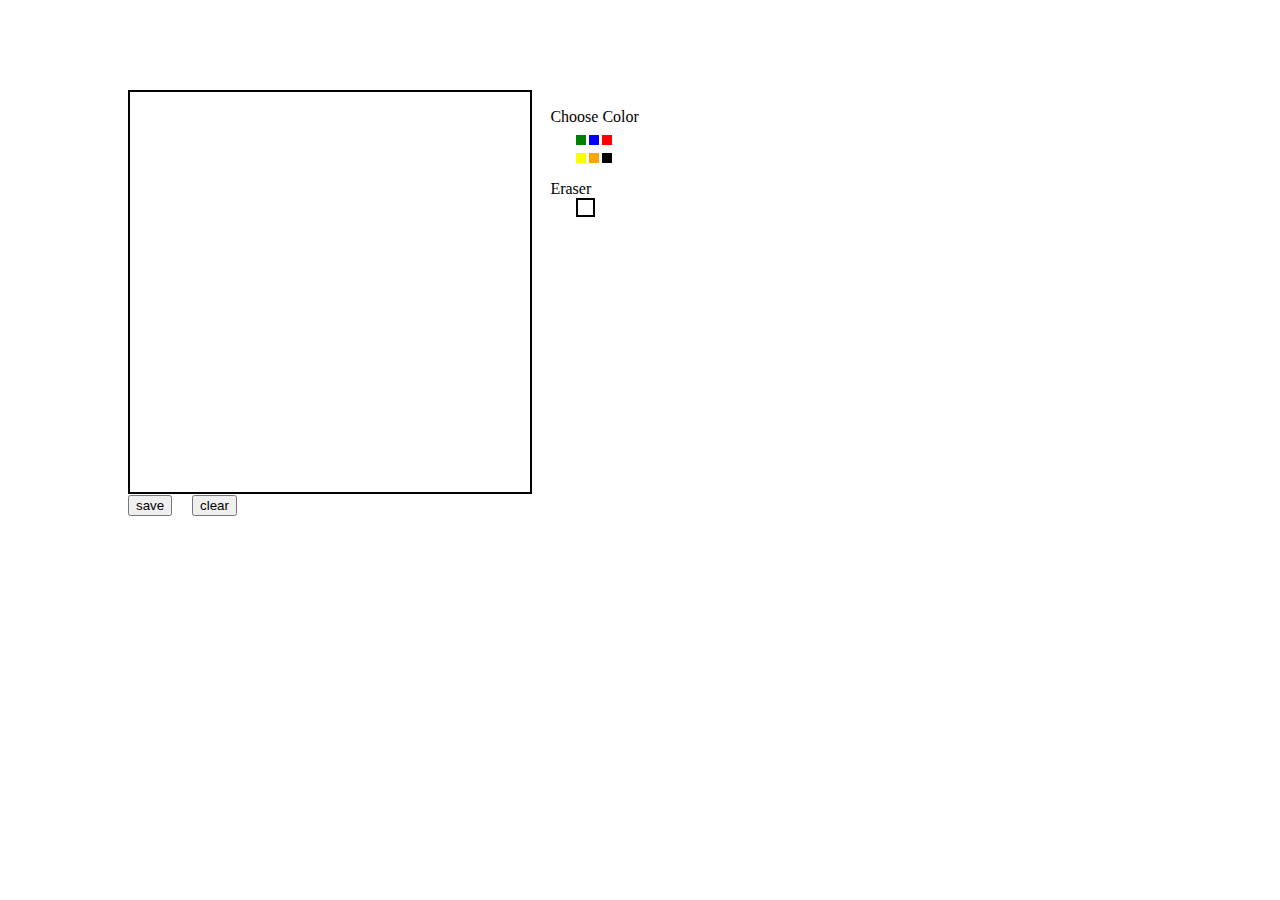
<file: drawing.html>
<html>
    <script type="text/javascript">
    var canvas, ctx, flag = false,
        prevX = 0,
        currX = 0,
        prevY = 0,
        currY = 0,
        dot_flag = false;

    var x = "black",
        y = 2;
    
    function init() {
        canvas = document.getElementById('can');
        ctx = canvas.getContext("2d");
        w = canvas.width;
        h = canvas.height;
    
        canvas.addEventListener("mousemove", function (e) {
            findxy('move', e)
        }, false);
        canvas.addEventListener("mousedown", function (e) {
            findxy('down', e)
        }, false);
        canvas.addEventListener("mouseup", function (e) {
            findxy('up', e)
        }, false);
        canvas.addEventListener("mouseout", function (e) {
            findxy('out', e)
        }, false);
    }
    
    function color(obj) {
        switch (obj.id) {
            case "green":
                x = "green";
                break;
            case "blue":
                x = "blue";
                break;
            case "red":
                x = "red";
                break;
            case "yellow":
                x = "yellow";
                break;
            case "orange":
                x = "orange";
                break;
            case "black":
                x = "black";
                break;
            case "white":
                x = "white";
                break;
        }
        if (x == "white") y = 14;
        else y = 2;
    
    }
    
    function draw() {
        ctx.beginPath();
        ctx.moveTo(prevX, prevY);
        ctx.lineTo(currX, currY);
        ctx.strokeStyle = x;
        ctx.lineWidth = y;
        ctx.stroke();
        ctx.closePath();
    }
    
    function erase() {
        var m = confirm("Want to clear");
        if (m) {
            ctx.clearRect(0, 0, w, h);
            document.getElementById("canvasimg").style.display = "none";
        }
    }
    
    function save() {
        document.getElementById("canvasimg").style.border = "2px solid";
        var dataURL = canvas.toDataURL();
        document.getElementById("canvasimg").src = dataURL;
        document.getElementById("canvasimg").style.display = "inline";
    }
    
    function findxy(res, e) {
        if (res == 'down') {
            prevX = currX;
            prevY = currY;
            currX = e.clientX - canvas.offsetLeft;
            currY = e.clientY - canvas.offsetTop;
    
            flag = true;
            dot_flag = true;
            if (dot_flag) {
                ctx.beginPath();
                ctx.fillStyle = x;
                ctx.fillRect(currX, currY, 2, 2);
                ctx.closePath();
                dot_flag = false;
            }
        }
        if (res == 'up' || res == "out") {
            flag = false;
        }
        if (res == 'move') {
            if (flag) {
                prevX = currX;
                prevY = currY;
                currX = e.clientX - canvas.offsetLeft;
                currY = e.clientY - canvas.offsetTop;
                draw();
            }
        }
    }
    </script>
    <body onload="init()">
        <canvas id="can" width="400" height="400" style="position:absolute;top:10%;left:10%;border:2px solid;"></canvas>
        <div style="position:absolute;top:12%;left:43%;">Choose Color</div>
        <div style="position:absolute;top:15%;left:45%;width:10px;height:10px;background:green;" id="green" onclick="color(this)"></div>
        <div style="position:absolute;top:15%;left:46%;width:10px;height:10px;background:blue;" id="blue" onclick="color(this)"></div>
        <div style="position:absolute;top:15%;left:47%;width:10px;height:10px;background:red;" id="red" onclick="color(this)"></div>
        <div style="position:absolute;top:17%;left:45%;width:10px;height:10px;background:yellow;" id="yellow" onclick="color(this)"></div>
        <div style="position:absolute;top:17%;left:46%;width:10px;height:10px;background:orange;" id="orange" onclick="color(this)"></div>
        <div style="position:absolute;top:17%;left:47%;width:10px;height:10px;background:black;" id="black" onclick="color(this)"></div>
        <div style="position:absolute;top:20%;left:43%;">Eraser</div>
        <div style="position:absolute;top:22%;left:45%;width:15px;height:15px;background:white;border:2px solid;" id="white" onclick="color(this)"></div>
        <img id="canvasimg" style="position:absolute;top:10%;left:52%;" style="display:none;">
        <input type="button" value="save" id="btn" size="30" onclick="save()" style="position:absolute;top:55%;left:10%;">
        <input type="button" value="clear" id="clr" size="23" onclick="erase()" style="position:absolute;top:55%;left:15%;">
    </body>
    </html>
</file>
